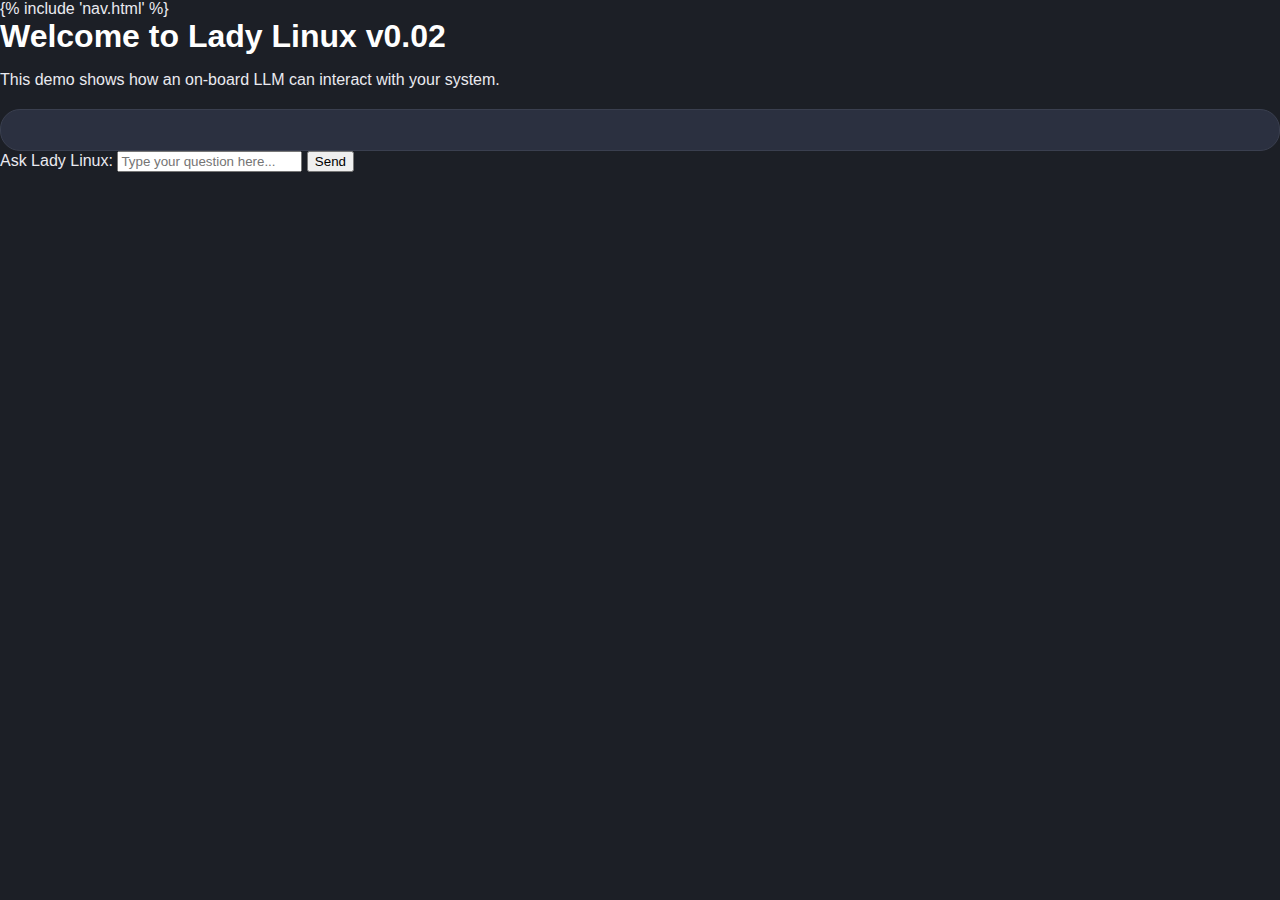
<file: templates/index.html>
<!DOCTYPE html>
<html lang="en">
<head>
  <meta charset="UTF-8">
  <title>Lady Linux</title>
    <link href="https://cdn.jsdelivr.net/npm/bootstrap@5.3.8/dist/css/bootstrap.min.css" rel="stylesheet" integrity="sha384-sRIl4kxILFvY47J16cr9ZwB07vP4J8+LH7qKQnuqkuIAvNWLzeN8tE5YBujZqJLB" crossorigin="anonymous">
  <link href="/static/css/style.css" rel="stylesheet">
</head>
<body>
{% include 'nav.html' %}
<br>
<div class="container">
  <h1 class="accent">Welcome to Lady Linux v0.02</h1>
  <p>This demo shows how an on-board LLM can interact with your system.</p>

  <div id="chatResponse" class="response-box"></div>
  <form id="chatForm">
    <label for="prompt" class="form-label">Ask Lady Linux:</label>
    <input type="text" id="prompt" name="prompt" class="form-control" placeholder="Type your question here...">
    <button type="submit" class="btn btn-accent mt-3">Send</button>
  </form>

</div>

 <script src="https://cdn.jsdelivr.net/npm/bootstrap@5.3.8/dist/js/bootstrap.bundle.min.js" integrity="sha384-FKyoEForCGlyvwx9Hj09JcYn3nv7wiPVlz7YYwJrWVcXK/BmnVDxM+D2scQbITxI" crossorigin="anonymous"></script>
<script src="/static/js/chat.js"></script>

</body>
</html>

<!--  
    <h1>Lady Linux Assistant</h1>
    <div id="chat-box"></div>
    <input type="text" id="user-input" placeholder="Type your message...">
    <button id="send-btn">Send</button>

  <form id="chatForm">
    <label for="prompt" class="form-label">Ask Lady Linux:</label>
    <input type="text" id="prompt" name="prompt" class="form-control" placeholder="Type your question here...">
    <button type="submit" class="btn btn-accent mt-3">Send</button>
  </form>

  <div id="chatResponse" class="response-box"></div>
</div>
-->
</file>
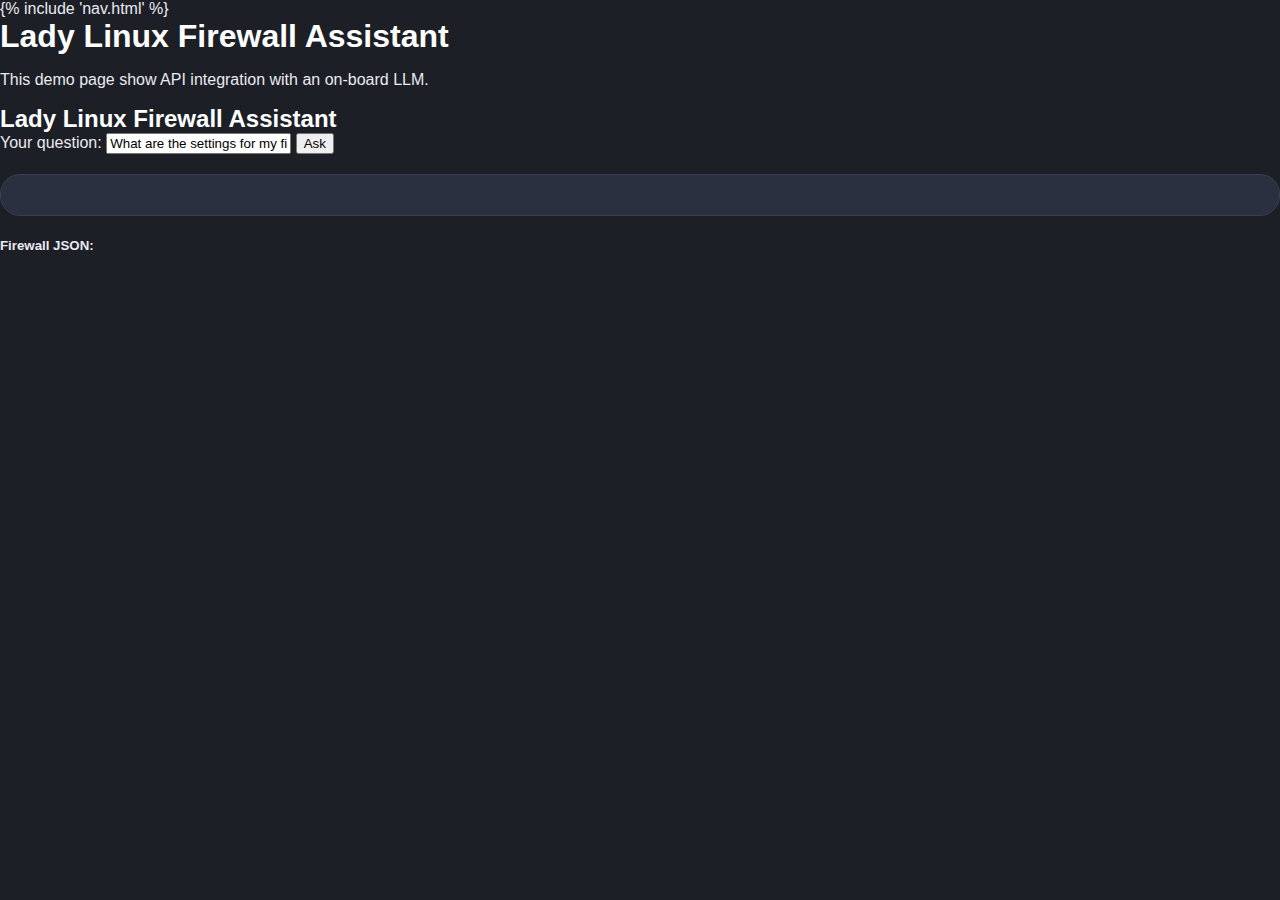
<file: templates/firewall.html>
<!DOCTYPE html>
<html lang="en">
<head>
    <meta charset="UTF-8">
    <title>Firewall Demo</title>
    <link href="https://cdn.jsdelivr.net/npm/bootstrap@5.3.8/dist/css/bootstrap.min.css" rel="stylesheet"
          integrity="sha384-sRIl4kxILFvY47J16cr9ZwB07vP4J8+LH7qKQnuqkuIAvNWLzeN8tE5YBujZqJLB" crossorigin="anonymous">
    <link href="/static/css/style.css" rel="stylesheet">
</head>
<body>
{% include 'nav.html' %}
<br>
<div class="container">
    <h1 class="accent">Lady Linux Firewall Assistant</h1>
    <p>This demo page show API integration with an on-board LLM.</p>

    <div class="container mt-4">
        <h2>Lady Linux Firewall Assistant</h2>
        <form id="firewallForm" class="mt-3">
            <label for="firewallPrompt" class="form-label">Your question:</label>
            <input type="text" id="firewallPrompt" name="firewallPrompt"
                   class="form-control"
                   value="What are the settings for my firewall on this Linux system?">
            <button type="submit" class="btn btn-primary mt-3">Ask</button>
        </form>

        <div id="firewallResponse" class="p-3 border rounded bg-dark text-light mb-3 response-box"></div>

        <h5>Firewall JSON:</h5>
        <pre id="firewallJSON" class="bg-dark text-light p-3 rounded small"></pre>

    </div>

    <!--

    <div class="container py-4">
      <div class="card shadow-sm">
        <div class="card-body">
          <h3 class="card-title mb-3">Firewall Assistant</h3>

          <form id="firewallForm" class="mb-3">
            <div class="mb-3">
              <label for="firewallPrompt" class="form-label bg-dark text-light">Your question:</label>
              <input type="text" class="form-control" id="firewallPrompt"
                     value="What are the settings for my firewall on this Linux system?">
            </div>
            <button type="submit" class="btn btn-primary">Ask</button>
          </form>

          <div id="firewallResponse" class="alert alert-secondary"></div>

          <h5>Firewall JSON Output</h5>
          <pre id="firewallJSON"
               class="bg-dark text-light p-3 rounded"
               style="white-space: pre-wrap; font-size: 0.9rem;"></pre>
        </div>
      </div>
    </div>

    <div id="firewallResponse" class="response-box"></div>
    <h3>Firewall Rules:</h3>
    <div id="firewallTableContainer" class="mt-3"></div>

    <form id="firewallForm">
      <label for="firewallPrompt">Your question:</label><br>
      <input type="text" id="firewallPrompt" name="firewallPrompt" value="What are the settings for my firewall on this Linux system?"><br><br>
      <button type="submit">Ask</button>
    </form>
     -->

    <script src="https://cdn.jsdelivr.net/npm/bootstrap@5.3.8/dist/js/bootstrap.bundle.min.js"
            integrity="sha384-FKyoEForCGlyvwx9Hj09JcYn3nv7wiPVlz7YYwJrWVcXK/BmnVDxM+D2scQbITxI"
            crossorigin="anonymous"></script>
    <script src="/static/js/chat.js"></script>
</div>
</body>
</html>
</file>
<file: static/css/style.css>
/* =====================================================
   LADY LINUX – AI OS CONTROL SURFACE
   THEME ENGINE (CLEAN PRODUCTION VERSION)
   ===================================================== */


/* =====================================================
   BASE THEME (SOFT CORE DEFAULT)
   ===================================================== */

:root {
    --bg-main: #1C1F26;
    --bg-surface: #242833;
    --bg-elevated: #2B3040;
    --bg-input: #2E3340;

    --text-main: #EAEAF0;
    --text-heading: #FFFFFF;
    --text-muted: rgba(234,234,240,0.6);

    --accent: #C4B5FD;
    --accent-hover: #D6CBFF;

    --border-soft: #3A3F4F;

    --radius-large: 28px;
    --radius-medium: 20px;
    --radius-small: 12px;

    --shadow-main: 0 30px 80px rgba(0,0,0,0.5);
    --transition-speed: 0.2s;
}


/* =====================================================
   THEME: CRIMSON CORE
   ===================================================== */

[data-theme="crimson"] {
    --bg-main: #0D0D0F;
    --bg-surface: #141416;
    --bg-elevated: #1A1A1D;
    --bg-input: #202024;

    --text-main: #F2F2F2;
    --text-heading: #FFFFFF;
    --text-muted: rgba(255,255,255,0.6);

    --accent: #FF3B3B;
    --accent-hover: #FF5C5C;

    --border-soft: #2A2A2E;

    --radius-large: 18px;
    --radius-medium: 12px;
    --radius-small: 8px;

    --shadow-main: 0 0 40px rgba(255, 59, 59, 0.15);
    --transition-speed: 0.15s;
}


/* =====================================================
   THEME: GLASS
   ===================================================== */

[data-theme="glass"] {
    --bg-main: #0F1115;
    --bg-surface: rgba(255,255,255,0.06);
    --bg-elevated: rgba(255,255,255,0.08);
    --bg-input: rgba(255,255,255,0.10);

    --text-main: #EAEAF0;
    --text-heading: #FFFFFF;
    --text-muted: rgba(255,255,255,0.6);

    --accent: #8AB4F8;
    --accent-hover: #A5C6FF;

    --border-soft: rgba(255,255,255,0.12);

    --radius-large: 28px;
    --radius-medium: 20px;
    --radius-small: 14px;

    --shadow-main: 0 20px 60px rgba(0,0,0,0.4);
    --transition-speed: 0.25s;
}


/* =====================================================
   THEME: TERMINAL
   ===================================================== */

[data-theme="terminal"] {
    --bg-main: #000000;
    --bg-surface: #050505;
    --bg-elevated: #080808;
    --bg-input: #0A0A0A;

    --text-main: #E5FFE5;
    --text-heading: #FFFFFF;
    --text-muted: rgba(200,255,200,0.6);

    --accent: #00FF9C;
    --accent-hover: #33FFB5;

    --border-soft: #111;

    --radius-large: 6px;
    --radius-medium: 4px;
    --radius-small: 2px;

    --shadow-main: none;
    --transition-speed: 0s;
}


/* =====================================================
   GLOBAL RESET
   ===================================================== */

* {
    box-sizing: border-box;
}

body {
    margin: 0;
    background: var(--bg-main);
    color: var(--text-main);
    font-family: 'Segoe UI', Roboto, sans-serif;
    -webkit-font-smoothing: antialiased;
    transition: background var(--transition-speed), color var(--transition-speed);
}

h1, h2, h3 {
    margin: 0;
    color: var(--text-heading);
}

a {
    text-decoration: none;
    color: inherit;
}


/* =====================================================
   APP SHELL
   ===================================================== */

.app-shell {
    min-height: 100vh;
    display: flex;
    align-items: center;
    justify-content: center;
    padding: 40px 20px;
}

.app-surface {
    width: 100%;
    max-width: 900px;
    padding: 40px 50px;
    border-radius: var(--radius-large);
    background: var(--bg-surface);
    box-shadow: var(--shadow-main);
    transition: all var(--transition-speed);
}


/* =====================================================
   HERO
   ===================================================== */

.hero {
    text-align: center;
    margin-bottom: 40px;
}

.hero h1 {
    font-size: 2.5rem;
    font-weight: 600;
}

.subtitle {
    margin-top: 12px;
    font-size: 1rem;
    color: var(--text-muted);
}


/* =====================================================
   BUILD TAG
   ===================================================== */

.build-tag {
    background: var(--accent);
    color: #111;
    font-size: 0.65rem;
    padding: 3px 8px;
    border-radius: var(--radius-small);
    margin-left: 10px;
    font-weight: 600;
}


/* =====================================================
   AI PANEL
   ===================================================== */

.ai-panel {
    margin: 50px auto 40px auto;
    padding: 30px;
    border-radius: var(--radius-medium);
    background: linear-gradient(
        135deg,
        rgba(196,181,253,0.05),
        rgba(196,181,253,0.02)
    );
    border: 1px solid var(--border-soft);
}

.ai-form {
    display: flex;
    gap: 14px;
}

.ai-input {
    flex: 1;
    padding: 16px 22px;
    border-radius: var(--radius-medium);
    border: 1px solid var(--border-soft);
    background: var(--bg-input);
    color: var(--text-main);
    transition: all var(--transition-speed);
}

.ai-input:focus {
    border-color: var(--accent);
    box-shadow: 0 0 0 3px rgba(196,181,253,0.25);
}

.ai-button {
    padding: 14px 24px;
    border-radius: var(--radius-medium);
    border: none;
    background: var(--accent);
    color: #111;
    font-weight: 600;
    cursor: pointer;
    transition: all var(--transition-speed);
}

.ai-button:hover {
    background: var(--accent-hover);
    transform: translateY(-2px);
}

.ai-status {
    display: block;
    margin-top: 12px;
    font-size: 0.8rem;
    color: var(--text-muted);
}


/* =====================================================
   NAVIGATION
   ===================================================== */

.nav-pill {
    display: flex;
    justify-content: center;
    gap: 10px;
    padding: 14px;
    border-radius: var(--radius-large);
    background: rgba(255,255,255,0.05);
    backdrop-filter: blur(8px);
    max-width: 720px;
    margin: 10px auto 30px auto;
}

.nav-item {
    padding: 12px 24px;
    border-radius: var(--radius-medium);
    transition: all var(--transition-speed);
}

.nav-item:hover {
    background: rgba(255,255,255,0.08);
}

.nav-item.active {
    background: var(--accent);
    color: #111;
}


/* =====================================================
   PANELS
   ===================================================== */

.panel {
    padding: 24px;
    border-radius: var(--radius-medium);
    background: var(--bg-elevated);
    border: 1px solid var(--border-soft);
    transition: all var(--transition-speed);
}

.panel:hover {
    transform: translateY(-4px);
    border-color: var(--accent);
}


/* =====================================================
   PANEL GRID
   ===================================================== */

.panel-grid {
    display: grid;
    grid-template-columns: repeat(auto-fit, minmax(300px, 1fr));
    gap: 20px;
    margin: 30px 0;
}


/* =====================================================
   RESPONSE BOX
   ===================================================== */

.response-box {
    padding: 20px;
    border-radius: var(--radius-medium);
    background: var(--bg-elevated);
    border: 1px solid var(--border-soft);
    line-height: 1.6;
    margin-top: 20px;
    max-height: 400px;
    overflow-y: auto;
}

.response-box.hidden {
    display: none;
}


/* =====================================================
   ACTION BUTTONS
   ===================================================== */

.action-btn {
    display: block;
    width: 100%;
    padding: 12px 18px;
    margin-top: 10px;
    border-radius: var(--radius-medium);
    border: 1px solid var(--border-soft);
    background: var(--bg-input);
    color: var(--text-main);
    cursor: pointer;
    transition: all var(--transition-speed);
    font-weight: 500;
}

.action-btn:hover {
    border-color: var(--accent);
    background: rgba(196, 181, 253, 0.1);
}

.action-btn.danger {
    border-color: #FF3B3B;
    color: #FF3B3B;
}

.action-btn.danger:hover {
    background: rgba(255, 59, 59, 0.1);
}


/* =====================================================
   USER LIST
   ===================================================== */

.user-list {
    list-style: none;
    padding: 0;
    margin: 0;
}

.user-list li {
    padding: 12px;
    border-radius: var(--radius-small);
    background: var(--bg-input);
    margin-bottom: 8px;
    display: flex;
    justify-content: space-between;
    align-items: center;
}


/* =====================================================
   ROLE BADGE
   ===================================================== */

.role-badge {
    display: inline-block;
    padding: 4px 10px;
    border-radius: var(--radius-small);
    font-size: 0.7rem;
    font-weight: 600;
    text-transform: uppercase;
}

.role-badge.admin {
    background: rgba(255, 59, 59, 0.2);
    color: #FF5C5C;
}

.role-badge.standard {
    background: rgba(196, 181, 253, 0.2);
    color: var(--accent);
}


/* =====================================================
   THEME PREVIEW
   ===================================================== */

.theme-preview {
    width: 100%;
    height: 60px;
    border-radius: var(--radius-small);
    margin-bottom: 8px;
    display: flex;
    align-items: center;
    justify-content: center;
    font-size: 0.7rem;
    font-weight: 600;
    color: #fff;
}

.theme-preview.soft {
    background: linear-gradient(135deg, #1C1F26, #C4B5FD);
}

.theme-preview.crimson {
    background: linear-gradient(135deg, #0D0D0F, #FF3B3B);
}

.theme-preview.glass {
    background: linear-gradient(135deg, #0F1115, #8AB4F8);
}

.theme-preview.terminal {
    background: linear-gradient(135deg, #000000, #00FF9C);
}


/* =====================================================
   SUGGEST LABEL
   ===================================================== */

.suggest-label {
    text-align: center;
    color: var(--text-muted);
    font-size: 0.85rem;
    margin: 20px 0 10px 0;
}


/* =====================================================
   CODE BLOCK
   ===================================================== */

.code-block {
    background: var(--bg-input);
    padding: 12px;
    border-radius: var(--radius-small);
    font-family: "Courier New", monospace;
    font-size: 0.75rem;
    overflow-x: auto;
    max-height: 300px;
    overflow-y: auto;
    border: 1px solid var(--border-soft);
    color: var(--text-main);
}

/* =====================================================
   GLASS OVERRIDES
   ===================================================== */

[data-theme="glass"] .app-surface,
[data-theme="glass"] .panel,
[data-theme="glass"] .ai-panel {
    backdrop-filter: blur(20px);
}


/* =====================================================
   TERMINAL OVERRIDES
   ===================================================== */

[data-theme="terminal"] * {
    font-family: "Courier New", monospace;
}

[data-theme="terminal"] .panel,
[data-theme="terminal"] .app-surface {
    box-shadow: none !important;
}
</file>
